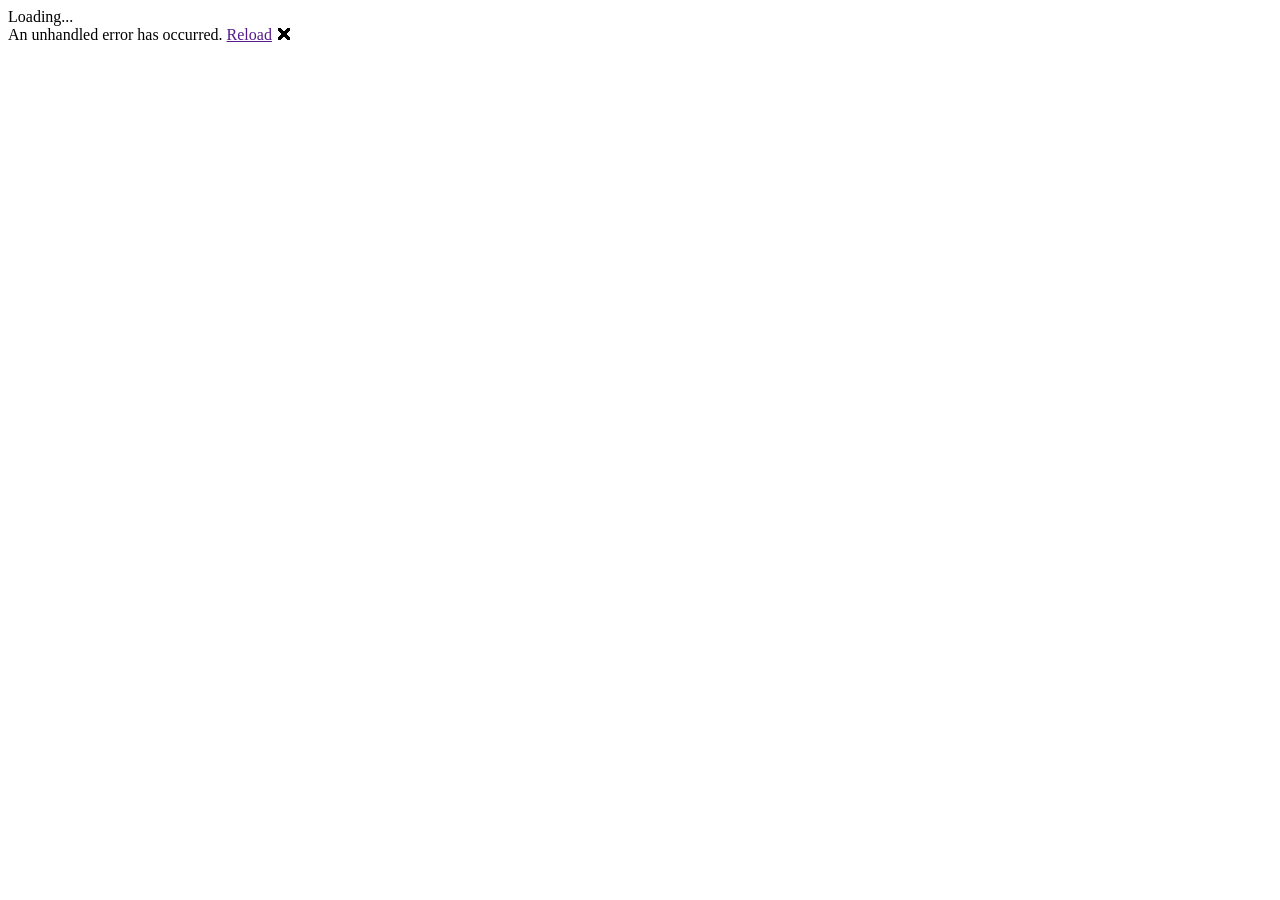
<file: index.html>
<!DOCTYPE html>
<html lang="en">

<head>
    <meta charset="utf-8" />
    <meta name="viewport" content="width=device-width, initial-scale=1.0, maximum-scale=1.0, user-scalable=no" />
    <title>MySpace.Crawler.Web</title>
    <base href="https://cr1tika7.github.io/<repo>/" />
    <link href="css/bootstrap/bootstrap.min.css" rel="stylesheet" />
    <link href="css/app.css" rel="stylesheet" />
    <link href="MySpace.Crawler.Web.styles.css" rel="stylesheet" />
</head>

<body>
    <script type="text/javascript">
        // Single Page Apps for GitHub Pages
        // https://github.com/rafrex/spa-github-pages
        // Copyright (c) 2016 Rafael Pedicini, licensed under the MIT License
        // ---
        // This script checks to see if a redirect is present in the query string
        // and converts it back into the correct url and adds it to the
        // browser's history using window.history.replaceState(...),
        // which won't cause the browser to attempt to load the new url.
        // When the single page app is loaded further down in this file,
        // the correct url will be waiting in the browser's history for
        // the single page app to route accordingly.
        (function (l) {
            if (l.search) {
                var q = {};
                l.search.slice(1).split('&').forEach(function (v) {
                    var a = v.split('=');
                    q[a[0]] = a.slice(1).join('=').replace(/~and~/g, '&');
                });
                if (q.p !== undefined) {
                    window.history.replaceState(null, null,
                        l.pathname.slice(0, -1) + (q.p || '') +
                        (q.q ? ('?' + q.q) : '') +
                        l.hash
                    );
                }
            }
        }(window.location))
    </script>
    <div id="app">Loading...</div>

    <div id="blazor-error-ui">
        An unhandled error has occurred.
        <a href="" class="reload">Reload</a>
        <a class="dismiss">🗙</a>
    </div>
    <script src="_framework/blazor.webassembly.js"></script>
</body>

</html>
</file>
<file: css/app.css>
﻿@import url('open-iconic/font/css/open-iconic-bootstrap.min.css');

html, body {
    font-family: 'Helvetica Neue', Helvetica, Arial, sans-serif;
}

h1:focus {
    outline: none;
}

a, .btn-link {
    color: #0071c1;
}

.btn-primary {
    color: #fff;
    background-color: #1b6ec2;
    border-color: #1861ac;
}

.content {
    padding-top: 1.1rem;
}

.valid.modified:not([type=checkbox]) {
    outline: 1px solid #26b050;
}

.invalid {
    outline: 1px solid red;
}

.validation-message {
    color: red;
}

#blazor-error-ui {
    background: lightyellow;
    bottom: 0;
    box-shadow: 0 -1px 2px rgba(0, 0, 0, 0.2);
    display: none;
    left: 0;
    padding: 0.6rem 1.25rem 0.7rem 1.25rem;
    position: fixed;
    width: 100%;
    z-index: 1000;
}

    #blazor-error-ui .dismiss {
        cursor: pointer;
        position: absolute;
        right: 0.75rem;
        top: 0.5rem;
    }

.blazor-error-boundary {
    background: url([data-uri]) no-repeat 1rem/1.8rem, #b32121;
    padding: 1rem 1rem 1rem 3.7rem;
    color: white;
}

    .blazor-error-boundary::after {
        content: "An error has occurred."
    }
</file>
